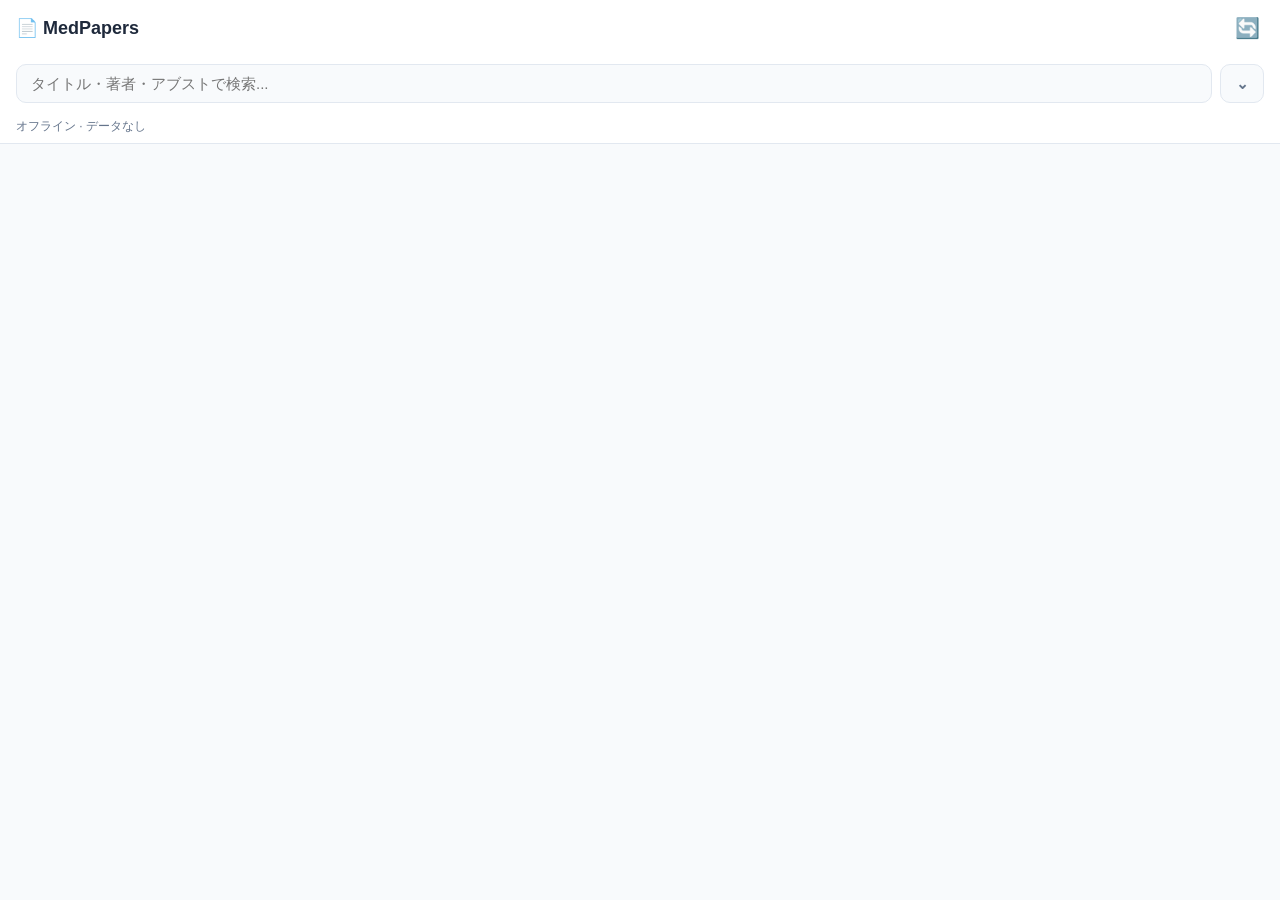
<file: docs/index.html>
<!DOCTYPE html>
<html lang="ja">
<head>
  <meta charset="UTF-8" />
  <meta name="viewport" content="width=device-width, initial-scale=1, viewport-fit=cover" />
  <meta name="apple-mobile-web-app-capable" content="yes" />
  <meta name="apple-mobile-web-app-status-bar-style" content="default" />
  <meta name="apple-mobile-web-app-title" content="MedPapers" />
  <meta name="theme-color" content="#2563EB" />
  <title>MedPapers</title>
  <link rel="stylesheet" href="style.css" />
  <link rel="manifest" href="manifest.json" />
  <link rel="apple-touch-icon" href="icon-192.png" />
</head>
<body>

<!-- メインアプリ -->
<div id="app">
  <div class="header">
    <div class="header-inner">
      <span class="header-title">📄 MedPapers</span>
      <button class="sync-btn" id="sync-btn" title="同期">🔄</button>
    </div>
    <div class="search-bar">
      <input class="search-input" id="search-input" type="search" placeholder="タイトル・著者・アブストで検索..." />
      <button class="filter-btn" id="filter-btn" title="絞り込み・並び替え">⌄</button>
    </div>
    <div class="search-popover" id="search-popover" hidden>
      <div class="popover-section">
        <div class="popover-label">並び替え</div>
        <select class="sort-select" id="sort-select" title="並び替え">
          <option value="added">追加順</option>
          <option value="updated">更新順</option>
          <option value="year">発行年（新しい順）</option>
          <option value="title">タイトル順</option>
        </select>
      </div>
      <div class="popover-section" id="tag-filter-section">
        <div class="popover-label">
          <span>タグで絞り込み</span>
          <button class="tag-clear-btn" id="tag-clear-btn" hidden>クリア</button>
        </div>
        <div class="tag-grid" id="tags-grid"></div>
      </div>
    </div>
    <div class="status-bar" id="status-bar">読み込み中...</div>
  </div>
  <div id="paper-list"></div>
</div>

<!-- 詳細画面 -->
<div id="detail-view">
  <div class="detail-header">
    <div class="detail-header-inner">
      <button class="back-btn" id="back-btn">‹ 一覧</button>
      <button class="detail-share-btn" id="detail-share-btn" title="共有">🔗 共有</button>
    </div>
  </div>
  <div class="detail-content" id="detail-content"></div>
</div>

<div class="toast" id="toast"></div>

<script src="app.js"></script>
</body>
</html>
</file>
<file: docs/style.css>
:root {
  --blue: #2563EB;
  --blue-light: #EFF6FF;
  --text: #1E293B;
  --text-muted: #64748B;
  --border: #E2E8F0;
  --bg: #F8FAFC;
  --white: #FFFFFF;
  --radius: 12px;
  --tag-bg: #DBEAFE;
  --tag-text: #1D4ED8;
}

* { box-sizing: border-box; margin: 0; padding: 0; -webkit-tap-highlight-color: transparent; }

html, body {
  width: 100%;
  overflow-x: hidden;
}

body {
  font-family: -apple-system, BlinkMacSystemFont, 'Helvetica Neue', sans-serif;
  background: var(--bg);
  color: var(--text);
  font-size: 15px;
  line-height: 1.5;
}

/* ── App Layout ── */
#app { display: flex; flex-direction: column; height: 100dvh; }

/* Header */
.header {
  background: var(--white);
  border-bottom: 1px solid var(--border);
  padding: env(safe-area-inset-top, 0) 0 0;
  position: sticky;
  top: 0;
  z-index: 100;
}

.header-inner {
  display: flex;
  align-items: center;
  gap: 10px;
  padding: 12px 16px;
}

.header-title {
  font-size: 18px;
  font-weight: 700;
  flex: 1;
}

.sync-btn {
  background: none;
  border: none;
  font-size: 20px;
  cursor: pointer;
  padding: 4px;
  border-radius: 8px;
}
.sync-btn:active { background: var(--border); }

/* Search */
.search-bar {
  padding: 8px 16px 10px;
  display: flex;
  gap: 8px;
  align-items: stretch;
}

.search-input {
  flex: 1;
  min-width: 0;
  padding: 10px 14px;
  border: 1.5px solid var(--border);
  border-radius: 10px;
  font-size: 15px;
  background: var(--bg);
  outline: none;
}
.search-input:focus { border-color: var(--blue); background: white; }

/* 絞り込み・並び替えを開くボタン */
.filter-btn {
  flex: 0 0 auto;
  min-width: 44px;
  padding: 0 12px;
  border: 1.5px solid var(--border);
  border-radius: 10px;
  background: var(--bg);
  color: var(--text-muted);
  font-size: 15px;
  font-weight: 600;
  cursor: pointer;
}
.filter-btn.open { border-color: var(--blue); background: white; }
.filter-btn.has-active {
  border-color: var(--blue);
  background: var(--blue);
  color: white;
}

/* 検索ポップオーバー */
.search-popover {
  margin: 0 16px 10px;
  padding: 12px;
  background: var(--white);
  border: 1px solid var(--border);
  border-radius: var(--radius);
  box-shadow: 0 6px 20px rgba(15, 23, 42, 0.12);
}
.search-popover[hidden] { display: none; }

.popover-section + .popover-section { margin-top: 14px; }

.popover-label {
  display: flex;
  align-items: center;
  justify-content: space-between;
  font-size: 12px;
  font-weight: 700;
  color: var(--text-muted);
  margin-bottom: 8px;
}

.tag-clear-btn {
  border: none;
  background: none;
  color: var(--blue);
  font-size: 12px;
  font-weight: 600;
  cursor: pointer;
  padding: 2px 4px;
}
.tag-clear-btn[hidden] { display: none; }

.sort-select {
  width: 100%;
  padding: 9px 10px;
  border: 1.5px solid var(--border);
  border-radius: 10px;
  font-size: 14px;
  background: var(--bg);
  color: var(--text, #1e293b);
  outline: none;
}
.sort-select:focus { border-color: var(--blue); }

.memo-body {
  font-size: 14px;
  line-height: 1.7;
  word-break: break-word;
}
.memo-body hr { border: none; border-top: 1px solid var(--border); margin: 10px 0; }

/* Tags（横スクロールせず折り返す） */
.tag-grid {
  display: flex;
  flex-wrap: wrap;
  gap: 8px;
  max-height: 40vh;
  overflow-y: auto;
  -webkit-overflow-scrolling: touch;
}

.tag-chip {
  flex: 0 0 auto;
  max-width: 100%;
  padding: 5px 12px;
  border-radius: 20px;
  font-size: 13px;
  font-weight: 500;
  background: var(--bg);
  border: 1.5px solid var(--border);
  color: var(--text-muted);
  cursor: pointer;
  white-space: nowrap;
  overflow: hidden;
  text-overflow: ellipsis;
  transition: all 0.15s;
}
.tag-chip.active {
  background: var(--blue);
  border-color: var(--blue);
  color: white;
}

/* Status bar */
.status-bar {
  padding: 4px 16px 8px;
  font-size: 12px;
  color: var(--text-muted);
}

/* Paper List */
#paper-list {
  flex: 1;
  overflow-y: auto;
  -webkit-overflow-scrolling: touch;
  padding: 0 12px 24px;
  padding-bottom: calc(24px + env(safe-area-inset-bottom, 0));
}

.paper-card {
  background: var(--white);
  border-radius: var(--radius);
  padding: 14px 16px;
  margin-bottom: 10px;
  cursor: pointer;
  border: 1px solid var(--border);
  transition: border-color 0.15s;
  -webkit-user-select: none;
}
.paper-card:active { border-color: var(--blue); background: var(--blue-light); }

.paper-title {
  font-size: 14px;
  font-weight: 600;
  line-height: 1.4;
  margin-bottom: 6px;
  display: -webkit-box;
  -webkit-line-clamp: 2;
  -webkit-box-orient: vertical;
  overflow: hidden;
}

.paper-title-en {
  font-size: 11px;
  color: var(--text-muted);
  margin-bottom: 4px;
  display: -webkit-box;
  -webkit-line-clamp: 1;
  -webkit-box-orient: vertical;
  overflow: hidden;
}

.paper-meta {
  font-size: 12px;
  color: var(--text-muted);
  margin-bottom: 8px;
  word-break: break-word;
  overflow-wrap: anywhere;
}

.paper-tags { display: flex; flex-wrap: wrap; gap: 4px; }
.paper-tag {
  font-size: 11px;
  padding: 2px 8px;
  border-radius: 20px;
  background: var(--tag-bg);
  color: var(--tag-text);
  font-weight: 500;
}

/* Empty state */
.empty-state {
  text-align: center;
  padding: 60px 24px;
  color: var(--text-muted);
}
.empty-state-icon { font-size: 40px; margin-bottom: 12px; }
.empty-state-title { font-size: 16px; font-weight: 600; margin-bottom: 6px; color: var(--text); }

/* ── Detail View ── */
#detail-view {
  display: none;
  flex-direction: column;
  height: 100dvh;
  background: var(--bg);
  background: var(--bg);
}

.detail-header {
  background: var(--white);
  border-bottom: 1px solid var(--border);
  padding: env(safe-area-inset-top, 0) 0 0;
  position: sticky;
  top: 0;
  z-index: 100;
}

.detail-header-inner {
  display: flex;
  align-items: center;
  gap: 12px;
  padding: 12px 16px;
}

.detail-share-btn {
  margin-left: auto;
  background: none;
  border: 1px solid var(--border);
  border-radius: 8px;
  font-size: 14px;
  color: var(--blue);
  font-weight: 500;
  cursor: pointer;
  padding: 6px 12px;
}
.detail-share-btn:active { background: var(--bg); }

.back-btn {
  background: none;
  border: none;
  font-size: 16px;
  color: var(--blue);
  font-weight: 500;
  cursor: pointer;
  padding: 4px 0;
  display: flex;
  align-items: center;
  gap: 4px;
}

.detail-content {
  flex: 1;
  overflow-y: auto;
  -webkit-overflow-scrolling: touch;
  padding: 16px;
  padding-bottom: calc(32px + env(safe-area-inset-bottom, 0));
}

.detail-title {
  font-size: 17px;
  font-weight: 700;
  line-height: 1.4;
  margin-bottom: 8px;
}

.detail-title-en {
  font-size: 12px;
  color: var(--text-muted);
  line-height: 1.4;
  margin-bottom: 6px;
  margin-top: 2px;
}

.detail-meta {
  font-size: 13px;
  color: var(--text-muted);
  margin-bottom: 12px;
}

.detail-tags { display: flex; flex-wrap: wrap; gap: 6px; margin-bottom: 20px; }

.section {
  background: var(--white);
  border-radius: var(--radius);
  padding: 14px 16px;
  margin-bottom: 12px;
  border: 1px solid var(--border);
}

.section-title {
  font-size: 12px;
  font-weight: 700;
  text-transform: uppercase;
  letter-spacing: 0.05em;
  color: var(--text-muted);
  margin-bottom: 10px;
}

.section-body {
  font-size: 14px;
  line-height: 1.7;
  color: var(--text);
}

/* PICO Box */
.pico-box { display: flex; flex-direction: column; gap: 0; }

.pico-row {
  display: flex;
  gap: 12px;
  padding: 10px 0;
  border-bottom: 1px solid var(--border);
}
.pico-row:last-of-type { border-bottom: none; }

.pico-key {
  width: 24px;
  height: 24px;
  min-width: 24px;
  background: var(--blue);
  color: white;
  border-radius: 6px;
  display: flex;
  align-items: center;
  justify-content: center;
  font-size: 13px;
  font-weight: 700;
  margin-top: 2px;
}

.pico-content { flex: 1; }
.pico-title {
  font-size: 11px;
  font-weight: 600;
  color: var(--text-muted);
  margin-bottom: 3px;
}
.pico-value { font-size: 14px; line-height: 1.6; }

.pico-nnt {
  display: flex;
  align-items: center;
  gap: 10px;
  margin-top: 12px;
  padding: 10px 14px;
  background: var(--blue-light);
  border-radius: 10px;
}
.pico-nnt-label {
  font-size: 11px;
  font-weight: 700;
  color: var(--blue);
  background: white;
  padding: 2px 8px;
  border-radius: 6px;
}
.pico-nnt-value {
  font-size: 22px;
  font-weight: 700;
  color: var(--blue);
}
.pico-nnt-desc {
  font-size: 11px;
  color: var(--text-muted);
  flex: 1;
}

/* Abstract */
.abstract-toggle {
  display: flex;
  gap: 8px;
  margin-bottom: 10px;
}
.abstract-tab {
  padding: 6px 14px;
  border-radius: 8px;
  font-size: 13px;
  font-weight: 500;
  border: none;
  cursor: pointer;
  background: var(--bg);
  color: var(--text-muted);
}
.abstract-tab.active { background: var(--blue); color: white; }

.abstract-body { font-size: 14px; line-height: 1.7; }

.abstract-section-item { margin-bottom: 12px; }
.abstract-section-label {
  font-size: 11px;
  font-weight: 700;
  text-transform: uppercase;
  letter-spacing: 0.06em;
  color: var(--blue);
  margin-bottom: 4px;
}
.abstract-section-body { line-height: 1.7; }

/* Loading */
.spinner {
  display: inline-block;
  width: 18px; height: 18px;
  border: 2px solid var(--border);
  border-top-color: var(--blue);
  border-radius: 50%;
  animation: spin 0.7s linear infinite;
  vertical-align: middle;
}
@keyframes spin { to { transform: rotate(360deg); } }

/* Toast */
.toast {
  position: fixed;
  bottom: calc(24px + env(safe-area-inset-bottom, 0));
  left: 50%;
  transform: translateX(-50%);
  background: #1E293B;
  color: white;
  padding: 10px 20px;
  border-radius: 20px;
  font-size: 14px;
  font-weight: 500;
  z-index: 9999;
  opacity: 0;
  transition: opacity 0.2s;
  white-space: nowrap;
  pointer-events: none;
}
.toast.show { opacity: 1; }
</file>
